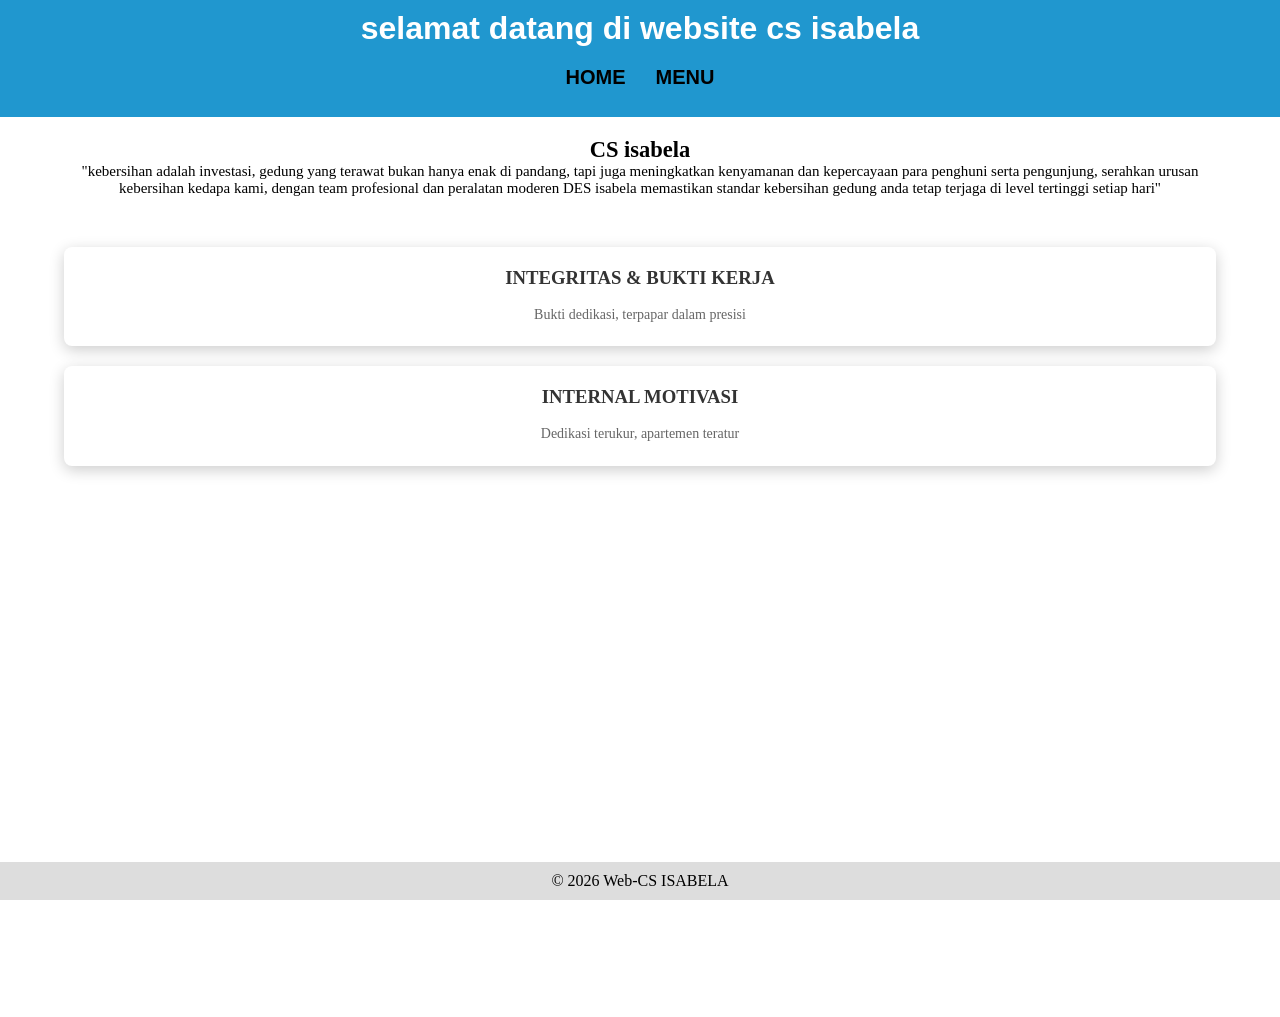
<file: index.html>
<!DOCTYPE html>
<html lang="id">
<head>
    <meta charset="UTF-8">
    <meta name="viewport" content="width=device-width, initial-scale=1.0">
    <title>beranda-cs isabela</title>
    <link rel="stylesheet" href="style.css">
</head>
<body>

<!--header start-->
<header>
    <h1>selamat datang di website cs isabela</h1>

<!--header end-->

<!--navbar start -->

   <nav class="navbar">
    <ul class="nav-links">
        <li><a href="#">HOME</a></li>
        <li><a href="menu.html">MENU</a></li>
    </ul>
</nav>
</header>
<!--navbar end -->

<!-- hero section start -->
 <section class="hero-section">
        <div class="hero-wrapper">

            <div class="hero-text">
        <h1> CS isabela</h1>
        <p>"kebersihan adalah investasi, gedung yang terawat bukan hanya enak di pandang, tapi juga meningkatkan kenyamanan dan kepercayaan para penghuni serta pengunjung, serahkan urusan kebersihan kedapa kami, dengan team profesional dan peralatan moderen DES isabela memastikan standar kebersihan gedung anda tetap terjaga di level tertinggi setiap hari"</p>
        </div>

        <div class="service-grid">
            <div class="card">
                <h3>INTEGRITAS & BUKTI KERJA</h3>
                <p>Bukti dedikasi, terpapar dalam presisi</p>
            </div>
            <div class="card">
                <h3>INTERNAL MOTIVASI</h3>
                <p>Dedikasi terukur, apartemen teratur</p>
            </div>

            </div>
        </section>

        <footer>
            <p>&copy; 2026 Web-CS ISABELA</p>
        </footer>
<!-- hero section end -->
    </body>
   </html>
</file>
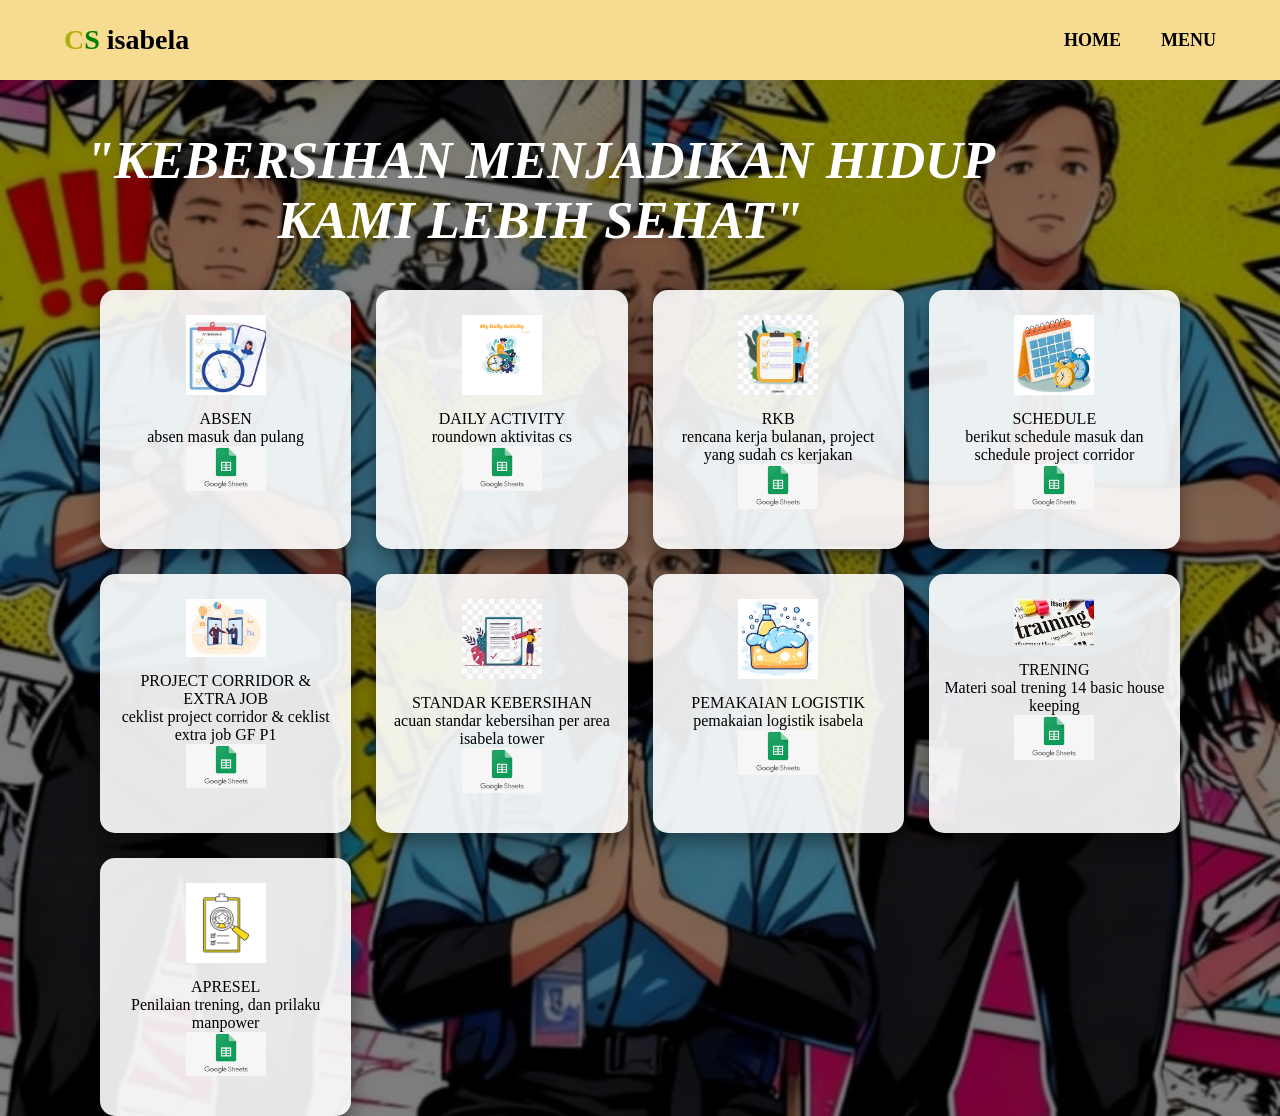
<file: menu.html>
<!DOCTYPE html>
<html lang="id">
<head>
    <meta charset="UTF-8">
    <meta name="viewport" content="width=device-width, initial-scale=1.0">
    <title>MENU</title>
    <link rel="stylesheet" href="style-menu.css">
</head>
<body>
<!--navbar start -->
   <nav class="navbar">
    <div class="logo"><span-b>C</span-b><span-c>S</span-c> isabela</a></div>
    <ul class="nav-links">
        <li><a href="index.html">HOME</a></li>
        <li><a href="menu.html">MENU</a></li>
    </ul>
</nav>
<!--navbar end -->

<!-- hero section start -->
 <section class="hero-section">
        <div class="hero-wrapper">

            <div class="hero-text">
        <h1>"KEBERSIHAN MENJADIKAN HIDUP KAMI LEBIH SEHAT"</h1>
        <p></p>
        </div>

        <div class="service-grid">
            <div class="card">
                <h3><img src="absen1.jpg" class="main-img"></h3>
                <div class="font">
                    <p>ABSEN</p><i></i>
                </div>
                <p>absen masuk dan pulang </p>
                <div class="service-grid1">
                    <a href="https://docs.google.com/spreadsheets/d/18r9j2dvXAzXW6Lbpz2gwaEbQoovN9gm9W8CzpmKbh7Y/edit?usp=sharing"><img src="spreadsheet.jpg" class="main-img1"></a>
                    </div>
            </div>
            <div class="card">
                <h3><img src="daily1.jpg" class="main-img"></h3>
                <div class="font">
                    <p>DAILY ACTIVITY</p>
                </div>
                <p>roundown aktivitas cs </p>
                 <div class="service-grid1">
                    <a href="#"><img src="spreadsheet.jpg" class="main-img1"></a>
                    </div>
            </div>
            <div class="card">
                <h3><img src="std 1.jpg" class="main-img"></a></h3>
                <div class="font">
                    <p>RKB</p>
                </div>
                <p>rencana kerja bulanan, project yang sudah cs kerjakan</p>
                 <div class="service-grid1">
                    <a href="https://docs.google.com/spreadsheets/d/1vqspP061jYn4aqEJ_PCPSctuA7V_MsA9SRuGnvztysY/edit?usp=sharing"><img src="spreadsheet.jpg" class="main-img1"></a>
                    </div>
            </div>

            <div class="card">
                <h3><img src="schedule.jpg" class="main-img"></h3>
                <div class="font">
                    <p>SCHEDULE</p>
                </div>
                <p>berikut schedule masuk dan schedule project corridor</p>
                 <div class="service-grid1">
                    <a href="https://docs.google.com/spreadsheets/d/1J1sL9Fd62sU_DEx5ZvHj_PWe2zBf6GHBwpj1yjxEkYw/edit?usp=sharing"><img src="spreadsheet.jpg" class="main-img1"></a>
                    </div>
            </div>

            <div class="card">
                <h3><img src="pengalihan.jpg" class="main-img"></h3>
                <div class="font">
                    <p>PROJECT CORRIDOR & EXTRA JOB</p>
                </div>
                <p>ceklist project corridor & ceklist extra job GF P1 </p>
                 <div class="service-grid1">
                    <a href="https://docs.google.com/spreadsheets/d/1ElwSapgo_pB8TYJfncdjI7rfpL1sq0wzmJLqWTW1MAM/edit?usp=sharing"><img src="spreadsheet.jpg" class="main-img1"></a>
                    </div>
            </div>

            <div class="card">
                <h3><img src="ceklist 2.jpg" alt="service-grid" class="main-img"></h3>
                <div class="font">
                    <p>STANDAR KEBERSIHAN</p>
                </div>
                <p>acuan standar kebersihan per area isabela tower</p>
                 <div class="service-grid1">
                    <a href="https://docs.google.com/spreadsheets/d/1VjReYBG-41GCrcRaxL0IjsQHiOOgDIdigNOkJrdZz3g/edit?usp=sharing"><img src="spreadsheet.jpg" class="main-img1"></a>
                    </div>
            </div>

            <div class="card">
                <h3><img src="chemicalmenu.jpg" alt="service-grid" class="main-img"></h3>
                <div class="font">
                    <p>PEMAKAIAN LOGISTIK</p>
                </div>
                <p>pemakaian logistik isabela</p>
                 <div class="service-grid1">
                    <a href="https://docs.google.com/spreadsheets/d/1DLv16QnN9Bx4Nt58YtD74EWOB6HU1ef5udliPkT8zCk/edit?usp=sharing"><img src="spreadsheet.jpg" class="main-img1"></a>
                    </div>
                </div>

              <div class="card">
                <h3><img src="trening.jpg" alt="service-grid" class="main-img"></h3>
                <div class="font">
                    <p>TRENING</p>
                </div>
                <p>Materi soal trening 14 basic house keeping</p>
                 <div class="service-grid1">
                    <a href="trening.html"><img src="spreadsheet.jpg" class="main-img1"></a>
                    </div>
                </div>

              <div class="card">
                <h3><img src="apresel.jpg" alt="service-grid" class="main-img"></h3>
                <div class="font">
                    <p>APRESEL</p>
                </div>
                <p>Penilaian trening, dan prilaku manpower</p>
                 <div class="service-grid1">
                    <a href="https://docs.google.com/spreadsheets/d/1s0AkTivVcDVEJQVpD2DhI9B0Lx7HsGi7qJk-QSekQLk/edit?usp=sharing"><img src="spreadsheet.jpg" class="main-img1"></a>
                    </div>
                </div>

            </div>
        </section>
<!-- hero section end -->
    </body>
   </html>
</file>
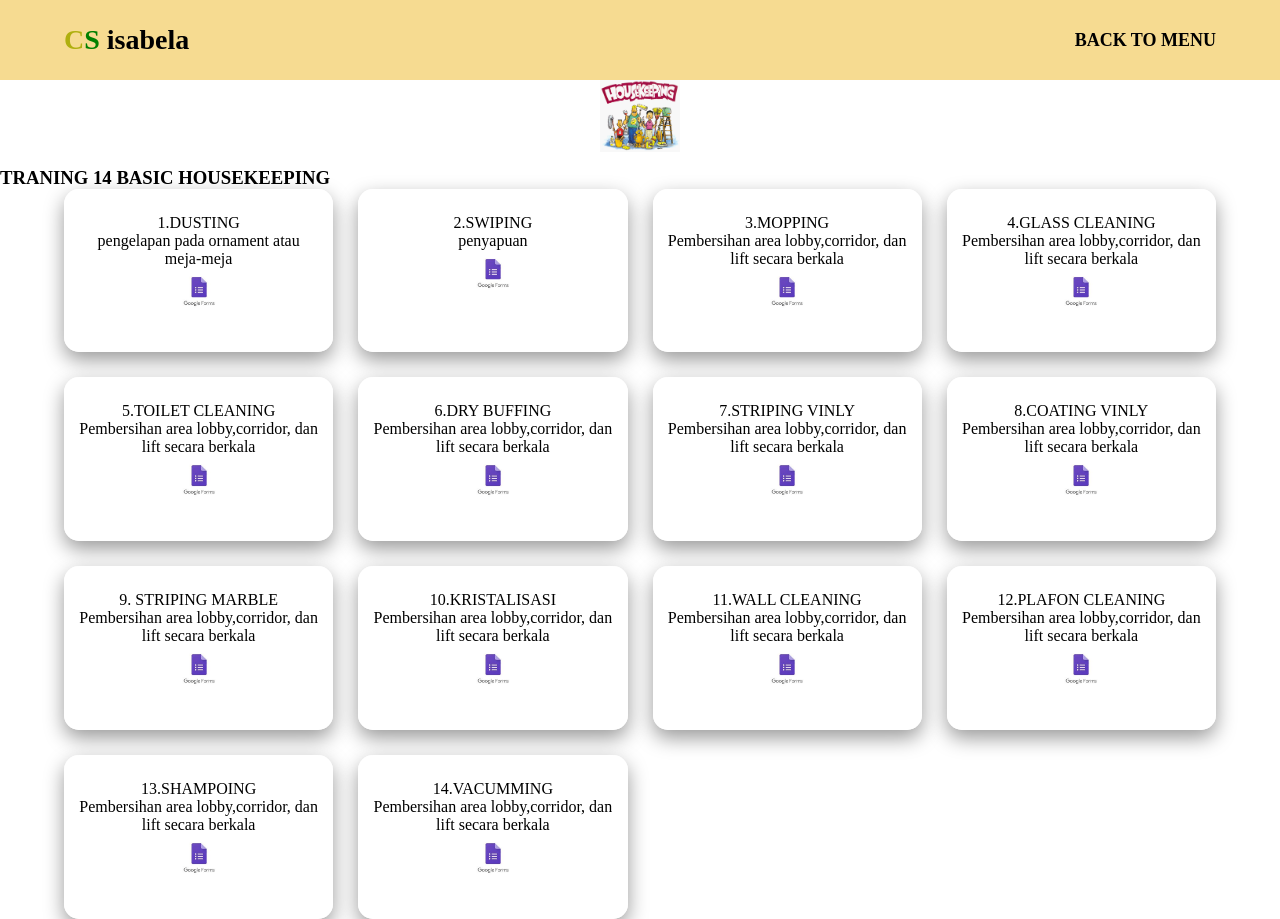
<file: trening.html>
<!DOCTYPE html>
<html lang="id">
<head>
    <meta charset="UTF-8">
    <meta name="viewport" content="width=device-width, initial-scale=1.0">
    <title>TRANING 14 BASIC HOUSE KEEPING</title>
    <link rel="stylesheet" href="style-trening.css">
</head>
<body>
<!--navbar start -->
   <nav class="navbar">
    <div class="logo"><span-b>C</span-b><span-c>S</span-c> isabela</a></div>
    <ul class="nav-links">
        <li><a href="menu.html">BACK TO MENU</a></li>
       
    </ul>
</nav>
<!--navbar end -->

<!-- hero section start -->

<div class="header-section">
    <img src="hs.jpg" alt="housekeeping" class="main-img">
    <h3>TRANING 14 BASIC HOUSEKEEPING</h3>
</div>

        <div class="grid-container">
            <div class="item-housekeeping">
                <p>1.DUSTING</p>
                <p>pengelapan pada ornament atau meja-meja</p>
                <h3><a href="https://docs.google.com/forms/d/e/1FAIpQLSflvDo-LFoMuKqUniTp-7D3EkpDHZ9CV-XNy4GmxCyFHDjojw/viewform?usp=sharing&ouid=115128187904164260322"><img src="from.jpg" alt="housekeeping" class="main-img"></a></h3>
            </div>
            
            <div class="item-housekeeping">
                <p>2.SWIPING</p>
                <p>penyapuan</p>
                 <h3><a href="https://docs.google.com/forms/d/e/1FAIpQLScPiVwvWe1y4ej-2pPqletm5pE6KjbVZ3SVNOC54c0XdpAO6w/viewform?usp=sharing&ouid=115128187904164260322"><img src="from.jpg" alt="housekeeping" class="main-img"></a></h3>
            </div>
            
            <div class="item-housekeeping">
                <p>3.MOPPING</p>
                <p>Pembersihan area lobby,corridor, dan lift secara berkala</p>
                 <h3><a href="https://docs.google.com/forms/d/e/1FAIpQLSfP0ZFIGuPPeVVIVWx6mm1qT7vqWIeSPXiB3GOBpRdziLdF6Q/viewform?usp=sharing&ouid=115128187904164260322"><img src="from.jpg" alt="housekeeping" class="main-img"></a></h3>
            </div>
            
            <div class="item-housekeeping">
                <p>4.GLASS CLEANING</p>
                <p>Pembersihan area lobby,corridor, dan lift secara berkala</p>
                <h3><a href="#"><img src="from.jpg" alt="housekeeping" class="main-img"></a></h3>
            </div>
            
            <div class="item-housekeeping">
                <p>5.TOILET CLEANING</p>
                <p>Pembersihan area lobby,corridor, dan lift secara berkala</p>
                <h3><a href="#"><img src="from.jpg" alt="housekeeping" class="main-img"></a></h3>
            </div>
            
            <div class="item-housekeeping">
                <p>6.DRY BUFFING</p>
                <p>Pembersihan area lobby,corridor, dan lift secara berkala</p>
                <h3><a href="#"><img src="from.jpg" alt="housekeeping" class="main-img"></a></h3>
            </div>
            
            <div class="item-housekeeping">
                <p>7.STRIPING VINLY</p>
                <p>Pembersihan area lobby,corridor, dan lift secara berkala</p>
                <h3><a href="#"><img src="from.jpg" alt="housekeeping" class="main-img"></a></h3>
            </div>
            
            <div class="item-housekeeping">
                <p>8.COATING VINLY</p>
                <p>Pembersihan area lobby,corridor, dan lift secara berkala</p>
                <h3><a href="#"><img src="from.jpg" alt="housekeeping" class="main-img"></a></h3>
            </div>
            
            <div class="item-housekeeping">
                <p>9. STRIPING MARBLE</p>
                <p>Pembersihan area lobby,corridor, dan lift secara berkala</p>
                <h3><a href="#"><img src="from.jpg" alt="housekeeping" class="main-img"></a></h3>
            </div>
            
            <div class="item-housekeeping">
                <p>10.KRISTALISASI</p>
                <p>Pembersihan area lobby,corridor, dan lift secara berkala</p>
                <h3><a href="#"><img src="from.jpg" alt="housekeeping" class="main-img"></a></h3>
            </div>
            
            <div class="item-housekeeping">
                <p>11.WALL CLEANING</p>
                <p>Pembersihan area lobby,corridor, dan lift secara berkala</p>
                <h3><a href="#"><img src="from.jpg" alt="housekeeping" class="main-img"></a></h3>
            </div>
            
            <div class="item-housekeeping">
                <p>12.PLAFON CLEANING</p>
                <p>Pembersihan area lobby,corridor, dan lift secara berkala</p>
                <h3><a href="mopping.html"><img src="from.jpg" alt="housekeeping" class="main-img"></a></h3>
            </div>
            
            <div class="item-housekeeping">
                <p>13.SHAMPOING</p>
                <p>Pembersihan area lobby,corridor, dan lift secara berkala</p>
                <h3><a href="#"><img src="from.jpg" alt="housekeeping" class="main-img"></a></h3>
            </div>
            
            <div class="item-housekeeping">
                <p>14.VACUMMING</p>
                <p>Pembersihan area lobby,corridor, dan lift secara berkala</p>
                <h3><a href="#"><img src="from.jpg" alt="housekeeping" class="main-img"></a></h3>
            </div>

            </div>
        </section>
<!-- hero section end -->
    </body>
   </html>
</file>
<file: style.css>
/* navbar start */

* {
    margin: 0;
    padding: 0;
    box-sizing: border-box;
    outline: none;
    border: none;
    text-decoration: none;
}

header {
    background-color: #2097cf;
    color:white;
    padding: 10px;
    text-align: center;
    font-family: Arial, sans-serif;
}

.navbar {
    display: flex;
    background-color:#2097cf;
    height:60px;
    align-items: center;
    justify-content:center;
    padding: 0 20px;
    position: relative;
}

.logo {
    position:absolute;
    left:20px;
    font-weight:bold;
    font-style:italic;
    font-size:30px;
}

.navbar .logo span-a {
    color:red;
}

.navbar .logo span-b {
    color:rgb(175, 175, 15);
}

.navbar .logo span-c {
    color:green;
}

.nav-links {
    list-style:none;
    display:flex;
    gap:30px;
    margin:0;
    padding:0;
    

}

.nav-links li a {
    text-decoration:none;
    color:#000;
    font-weight:bold;
    font-size:20px;
}

.navbar .nav-links a:hover {
    color:red;
}

.navbar .nav-links a::after {
    display: block;
    padding-bottom: 0.5rem;
    border-bottom: 0.1 solid red;
    transform: scaleX(0);
    transition: 0.2s linear;
}
 
.navbar .nav-links a:hover::after {
    transform: scaleX(0.5);
}

.nav-out a {
    text-decoration: none;
    color: #000;
    font-weight: bold;
    font-size: 18px;
    position: absolute;
    right: 25px;

}

/* navbar end */

/* hero start */

.hero-section {
    position: relative;
    width:100%;
    min-height: 100vh;
    background-color:white;
    background-size: cover;
    background-position: center;
    display: flex;
    justify-content: center;
    align-items: flex-start;
    padding-top: 20px;
}

.hero-wrapper {
    display: flex;
    flex-direction: column;
    text-align: center;
    width: 90%;
}

.hero-text {
    text-align: center;
    color: black;
    margin-bottom: 50px;
    font-size: 15px;
}

.service-grid {
    display: grid;
    grid-template-columns: repeat(1,1fr);
    gap: 20px;
    
}

.card {
    background: white;
    padding: 20px;
    border-radius: 8px;
    text-align: center;
    box-shadow: 0 4px 15px rgba(0, 0, 0, 0.2);
}

.card h3 {
    color: #333;
    margin-bottom: 15px;
}

.card p {
    color: #666;
    font-size: 14px;
    line-height: 1.6;
}

footer {
    text-align: center;
    padding: 10px;
    background-color: #ddd;
    position: fixed;
    bottom: 0;
    width: 100%;
}
</file>
<file: style-menu.css>
/* --- Global Reset --- */
* {
    margin: 0;
    padding: 0;
    box-sizing: border-box;
    outline: none;
    border: none;
    text-decoration: none;
}

/* --- Navbar (Dioptimasi untuk Laptop Lebar) --- */
.navbar {
    display: flex;
    justify-content: space-between; 
    align-items: center;
    background-color: rgb(246, 219, 145);
    padding: 0 5%; /* Memberi jarak di ujung kiri-kanan layar laptop */
    min-height: 80px; /* Sedikit lebih tinggi agar lega */
    width: 100%;
    position: relative;
    z-index: 1000;
}

.logo {
    font-weight: bold;
    font-size: 28px; /* Lebih besar sedikit di laptop */
    white-space: nowrap;
    color: #000;
    cursor: default;
}

.navbar .logo span-a { color: red; }
.navbar .logo span-b { color: rgb(175, 175, 15); }
.navbar .logo span-c { color: green; }

.nav-links {
    list-style: none;
    display: flex;
    gap: 40px; /* Jarak menu lebih lebar di laptop */
}

.nav-links li a {
    color: #000;
    font-weight: bold;
    font-size: 18px;
    transition: 0.3s;
}

.navbar .nav-links a:hover {
    color: red;
}

/* --- Hero Section & Wrapper --- */
.hero-section {
    width: 100%;
    min-height: 100vh;
    background: linear-gradient(rgba(0, 0, 0, 0.5), rgba(0, 0, 0, 0.5)), url('cs.jpeg');
    background-size: cover;
    background-position: center;
    display: flex;
    flex-direction: column;
    justify-content: flex-start; /* Mulai dari atas agar rapi */
    align-items: center;
    padding-top: 50px;
}

.hero-text {
    text-align: center;
    color: white;
    margin-bottom: 40px;
    font-size: 35px; /* Lebih gagah di laptop */
    font-style: italic;
    font-weight: bold;
    width: 90%;
    max-width: 1000px;
}

/* --- Grid Menu (Kunci Utama Laptop) --- */
.service-grid {
    display: grid;
    /* Laptop: 4 kolom yang lebarnya fleksibel */
    grid-template-columns: repeat(4, 1fr); 
    gap: 25px;
    width: 90%; /* Mengambil 90% lebar layar laptop */
    max-width: 1200px; /* Batas maksimal agar tidak terlalu melar di monitor ultra-wide */
    margin: 0 auto;
}

.card {
    background-color: rgba(255, 255, 255, 0.9);
    padding: 25px 15px;
    border-radius: 15px;
    text-align: center;
    box-shadow: 0 8px 20px rgba(0, 0, 0, 0.4);
    transition: 0.3s;
}

.card:hover {
    transform: translateY(-10px);
    background-color: white;
}

.main-img, .main-img1 {
    width: 80px; /* Ikon lebih besar di laptop */
    height: auto;
    margin: 0 auto 15px;
    display: block;
}

/* --- RESPONSIVE BREAKPOINTS --- */

/* Tablet (Layar Sedang) */
@media screen and (max-width: 1024px) {
    .service-grid {
        grid-template-columns: repeat(2, 1fr); /* 2 Kolom */
    }
    .navbar {
        padding: 0 3%;
    }
}

/* Smartphone (Layar Kecil) */
@media screen and (max-width: 600px) {
    .navbar {
        flex-direction: column;
        padding: 15px;
        gap: 15px;
        min-height: auto;
    }

    .nav-links {
        gap: 20px;
        flex-wrap: wrap;
        justify-content: center;
    }

    .service-grid {
        grid-template-columns: 1fr; /* 1 Kolom saja di HP */
        width: 95%;
    }

    .hero-text {
        font-size: 20px;
    }
}
</file>
<file: style-trening.css>
/* --- Global Reset --- */
* {
    margin: 0;
    padding: 0;
    box-sizing: border-box;
    outline: none;
    border: none;
    text-decoration: none;
}

/* --- Navbar (Dioptimasi untuk Laptop Lebar) --- */
.navbar {
    display: flex;
    justify-content: space-between; 
    align-items: center;
    background-color: rgb(246, 219, 145);
    padding: 0 5%; /* Memberi jarak di ujung kiri-kanan layar laptop */
    min-height: 80px; /* Sedikit lebih tinggi agar lega */
    width: 100%;
    position: relative;
    z-index: 1000;
}

.logo {
    font-weight: bold;
    font-size: 28px; /* Lebih besar sedikit di laptop */
    white-space: nowrap;
    color: #000;
    cursor: default;
}

.navbar .logo span-a { color: red; }
.navbar .logo span-b { color: rgb(175, 175, 15); }
.navbar .logo span-c { color: green; }

.nav-links {
    list-style: none;
    display: flex;
    gap: 40px; /* Jarak menu lebih lebar di laptop */
}

.nav-links li a {
    color: #000;
    font-weight: bold;
    font-size: 18px;
    transition: 0.3s;
}

.navbar .nav-links a:hover {
    color: red;
}

/* --- Hero Section & Wrapper --- */
.hero-section {
    width: 100%;
    min-height: 100vh;
    background: linear-gradient(rgba(0, 0, 0, 0.5), rgba(0, 0, 0, 0.5)), url('pp16.jpeg');
    background-size: cover;
    background-position: center;
    display: flex;
    flex-direction: column;
    justify-content: flex-start; /* Mulai dari atas agar rapi */
    align-items: center;
    padding-top: 50px;
}

.hero-text {
    text-align: center;
    color: white;
    margin-bottom: 40px;
    font-size: 35px; /* Lebih gagah di laptop */
    font-style: italic;
    font-weight: bold;
    width: 90%;
    max-width: 1000px;
}

/* --- Grid Menu (Kunci Utama Laptop) --- */
.grid-container {
    display: grid;
    /* Laptop: 4 kolom yang lebarnya fleksibel */
    grid-template-columns: repeat(4, 1fr); 
    gap: 25px;
    width: 90%; /* Mengambil 90% lebar layar laptop */
    max-width: 1200px; /* Batas maksimal agar tidak terlalu melar di monitor ultra-wide */
    margin: 0 auto;
}

.item-housekeeping {
    background-color: rgba(255, 255, 255, 0.9);
    padding: 25px 15px;
    border-radius: 15px;
    text-align: center;
    box-shadow: 0 8px 20px rgba(0, 0, 0, 0.4);
    transition: 0.3s;
}

.item-housekeeping:hover {
    transform: translateY(-10px);
    background-color: white;
}

.main-img {
    width: 80px; /* Ikon lebih besar di laptop */
    height: auto;
    margin: 0 auto 15px;
    display: block;
}

/* --- RESPONSIVE BREAKPOINTS --- */

/* Tablet (Layar Sedang) */
@media screen and (max-width: 1024px) {
    .grid-container {
        grid-template-columns: repeat(2, 1fr); /* 2 Kolom */
    }
    .navbar {
        padding: 0 3%;
    }
}

/* Smartphone (Layar Kecil) */
@media screen and (max-width: 600px) {
    .navbar {
        flex-direction: column;
        padding: 15px;
        gap: 15px;
        min-height: auto;
    }

    .nav-links {
        gap: 20px;
        flex-wrap: wrap;
        justify-content: center;
    }

    .grid-container {
        grid-template-columns: repeat(1, 1fr); /* 1 Kolom saja di HP */
        width: 95%;
    }

    .hero-text {
        font-size: 20px;
    }
}
</file>
